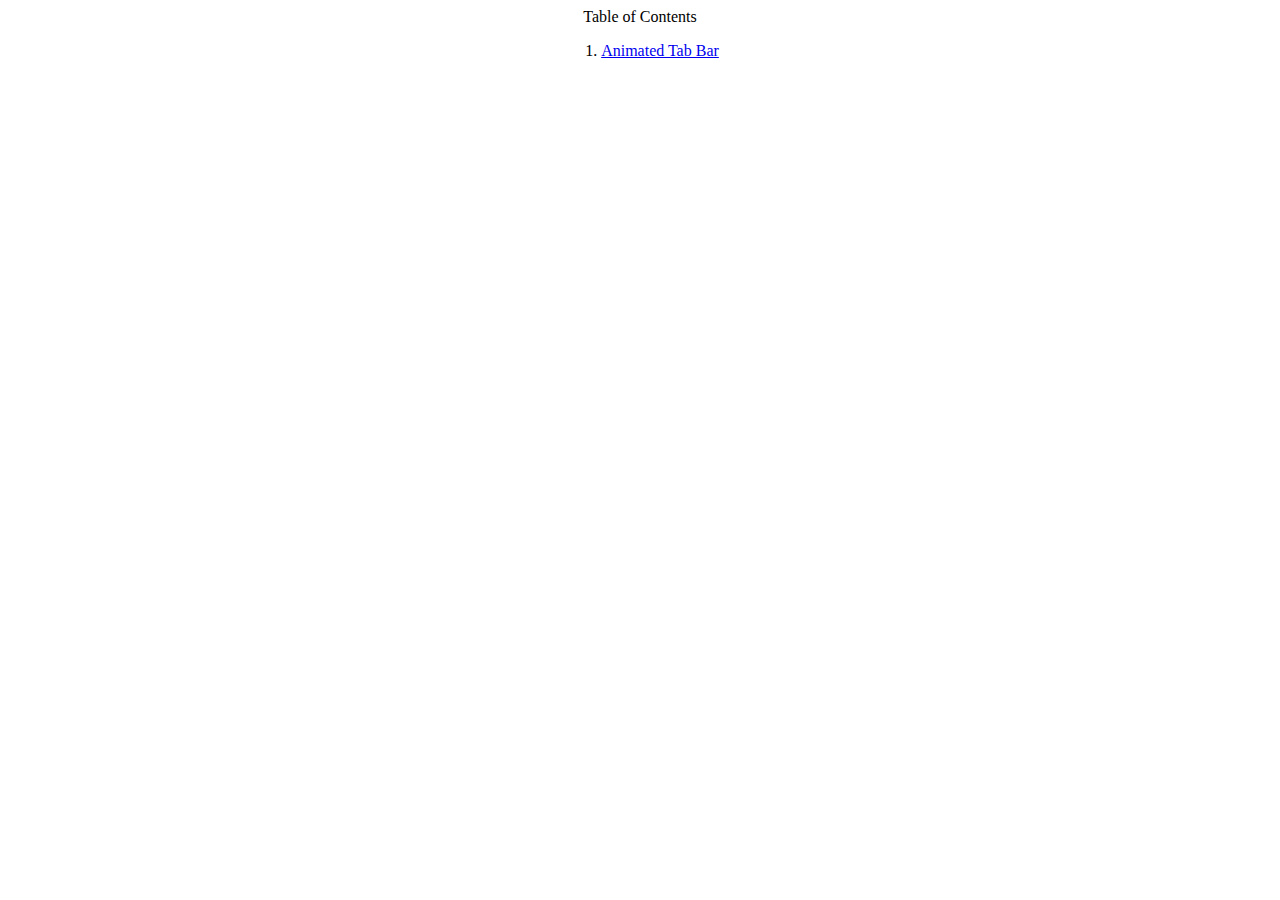
<file: index.html>
<!DOCTYPE html>
<html lang="en">
  <head>
    <meta charset="UTF-8" />
    <meta http-equiv="X-UA-Compatible" content="IE=edge" />
    <meta name="viewport" content="width=device-width, initial-scale=1.0" />
    <title>Front-end example</title>
    <link rel="stylesheet" href="./style/index.css" />
  </head>
  <body>
    <header>Table of Contents</header>
    <nav>
      <ol>
        <li>
          <a href="./menu-tab/index.html">Animated Tab Bar</a>
        </li>
      </ol>
    </nav>
  </body>
</html>
</file>
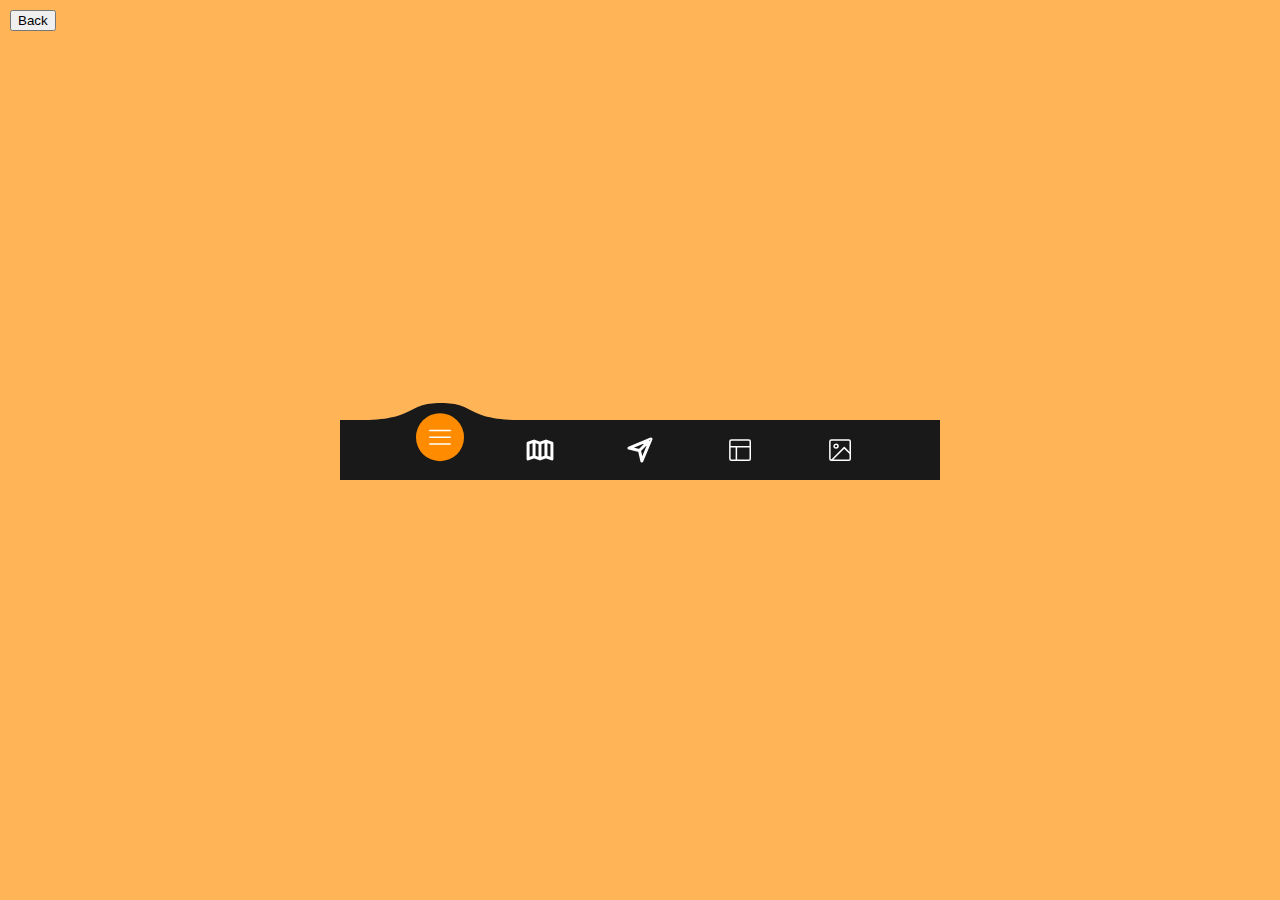
<file: menu-tab/index.html>
<!DOCTYPE html>
<html lang="en">
  <head>
    <meta charset="UTF-8" />
    <meta http-equiv="X-UA-Compatible" content="IE=edge" />
    <meta name="viewport" content="width=device-width, initial-scale=1.0" />
    <title>Animated Tab Bar</title>
    <link rel="stylesheet" href="./index.css" />
    <script type="text/javascript" src="../js/index.js"></script>
  </head>
  <body>
    <menu>
      <button class="menu_item active" style="--bgColorItem: #ff8c00">
        <svg class="icon" viewBox="0 0 24 24">
          <path d="M3.8,6.6h16.4" />
          <path d="M20.2,12.1H3.8" />
          <path d="M3.8,17.5h16.4" />
        </svg>
      </button>
      <button class="menu_item" style="--bgColorItem: #f54888">
        <svg class="icon" viewBox="0 0 20 20">
          <path
            d="M18.092,5.137l-3.977-1.466h-0.006c0.084,0.042-0.123-0.08-0.283,0H13.82L10,5.079L6.178,3.671H6.172c0.076,0.038-0.114-0.076-0.285,0H5.884L1.908,5.137c-0.151,0.062-0.25,0.207-0.25,0.369v10.451c0,0.691,0.879,0.244,0.545,0.369l3.829-1.406l3.821,1.406c0.186,0.062,0.385-0.029,0.294,0l3.822-1.406l3.83,1.406c0.26,0.1,0.543-0.08,0.543-0.369V5.506C18.342,5.344,18.242,5.199,18.092,5.137 M5.633,14.221l-3.181,1.15V5.776l3.181-1.15V14.221z M9.602,15.371l-3.173-1.15V4.626l3.173,1.15V15.371z M13.57,14.221l-3.173,1.15V5.776l3.173-1.15V14.221z M17.547,15.371l-3.182-1.15V4.626l3.182,1.15V15.371z"
          ></path>
        </svg>
      </button>
      <button class="menu_item" style="--bgColorItem: #4343f5">
        <svg class="icon" viewBox="0 0 20 20">
          <path
            d="M17.218,2.268L2.477,8.388C2.13,8.535,2.164,9.05,2.542,9.134L9.33,10.67l1.535,6.787c0.083,0.377,0.602,0.415,0.745,0.065l6.123-14.74C17.866,2.46,17.539,2.134,17.218,2.268 M3.92,8.641l11.772-4.89L9.535,9.909L3.92,8.641z M11.358,16.078l-1.268-5.613l6.157-6.157L11.358,16.078z"
          ></path>
        </svg>
      </button>
      <button class="menu_item" style="--bgColorItem: #e0b115">
        <svg class="icon" viewBox="0 0 24 24">
          <path
            d="M5.1,3.9h13.9c0.6,0,1.2,0.5,1.2,1.2v13.9c0,0.6-0.5,1.2-1.2,1.2H5.1c-0.6,0-1.2-0.5-1.2-1.2V5.1
          C3.9,4.4,4.4,3.9,5.1,3.9z"
          />
          <path d="M4.2,9.3h15.6" />
          <path d="M9.1,9.5v10.3" />
        </svg>
      </button>
      <button class="menu_item" style="--bgColorItem: #65ddb7">
        <svg class="icon" viewBox="0 0 24 24">
          <path
            d="M5.1,3.9h13.9c0.6,0,1.2,0.5,1.2,1.2v13.9c0,0.6-0.5,1.2-1.2,1.2H5.1c-0.6,0-1.2-0.5-1.2-1.2V5.1
          C3.9,4.4,4.4,3.9,5.1,3.9z"
          />
          <path d="M5.5,20l9.9-9.9l4.7,4.7" />
          <path
            d="M10.4,8.8c0,0.9-0.7,1.6-1.6,1.6c-0.9,0-1.6-0.7-1.6-1.6C7.3,8,8,7.3,8.9,7.3C9.7,7.3,10.4,8,10.4,8.8z"
          />
        </svg>
      </button>
      <div class="menu_border"></div>
    </menu>

    <div class="svg-container">
      <svg viewBox="0 0 156 19" fill="none" xmlns="http://www.w3.org/2000/svg">
        <clipPath id="menu">
          <path
            d="M78 1C113.2 1 102.2 17.2649 155 18H78L1 18C53.8 17.2649 42.8 1 78 1Z"
            stroke="black"
          />
        </clipPath>
      </svg>
    </div>
    <button onclick="onClickBack()" class="back-btn">Back</button>

    <script src="./index.js"></script>
  </body>
</html>
</file>
<file: style/index.css>
body {
  display: flex;
  flex-direction: column;
  justify-content: center;
  align-items: center;
}
</file>
<file: menu-tab/index.css>
:root {
  --bgColorMenu: #191919;
  --duration: 0.7s;
}

body {
  display: flex;
  justify-content: center;
  align-items: center;
  height: 100vh;
  width: 100vw;
  margin: 0;
  background-color: #ffb457;
  transition: background-color var(--duration);
}
menu {
  position: relative;
  background-color: var(--bgColorMenu);
  color: #fff;
  display: flex;
  justify-content: space-between;
  padding: 0 50px;
  margin: 0;
  max-width: 500px;
  width: 100%;
  height: 60px;
}

.menu_item {
  all: unset;
  cursor: pointer;
  position: relative;
  display: flex;
  flex-grow: 1;
  justify-content: center;
  align-items: center;
  transition: transform var(--duration);
  border: none;
  -webkit-tap-highlight-color: transparent;
}

.menu_item.active {
  transform: translate3d(0, -0.8em, 0);
}

.menu_item::before {
  content: '';
  position: absolute;
  width: 3em;
  height: 3em;
  border-radius: 50%;
  z-index: -1;
  transform: scale(0);
  transition: background-color var(--duration), transform var(--duration);
}

.menu_item.active::before {
  transform: scale(1);
  background-color: var(--bgColorItem);
}

.menu_border {
  left: 0;
  bottom: 98%;
  width: 154px;
  height: 19px;
  position: absolute;
  clip-path: url(#menu);
  z-index: -1;
  will-change: transform;
  background-color: var(--bgColorMenu);
  transition: transform var(--duration);
}

.svg-container {
  width: 0;
  height: 0;
}

.icon {
  width: 30px;
  height: 30px;
  stroke: white;
  fill: transparent;
  stroke-width: 1.2;
  stroke-miterlimit: 10;
  stroke-linecap: round;
  stroke-linejoin: round;
  stroke-dasharray: 400;
}

.menu_item.active .icon {
  animation: scroke 1.5s reverse;
}

@keyframes scroke {
  100% {
    stroke-dashoffset: 400;
  }
}

.back-btn {
  position: absolute;
  left: 10px;
  top: 10px;
}
</file>
